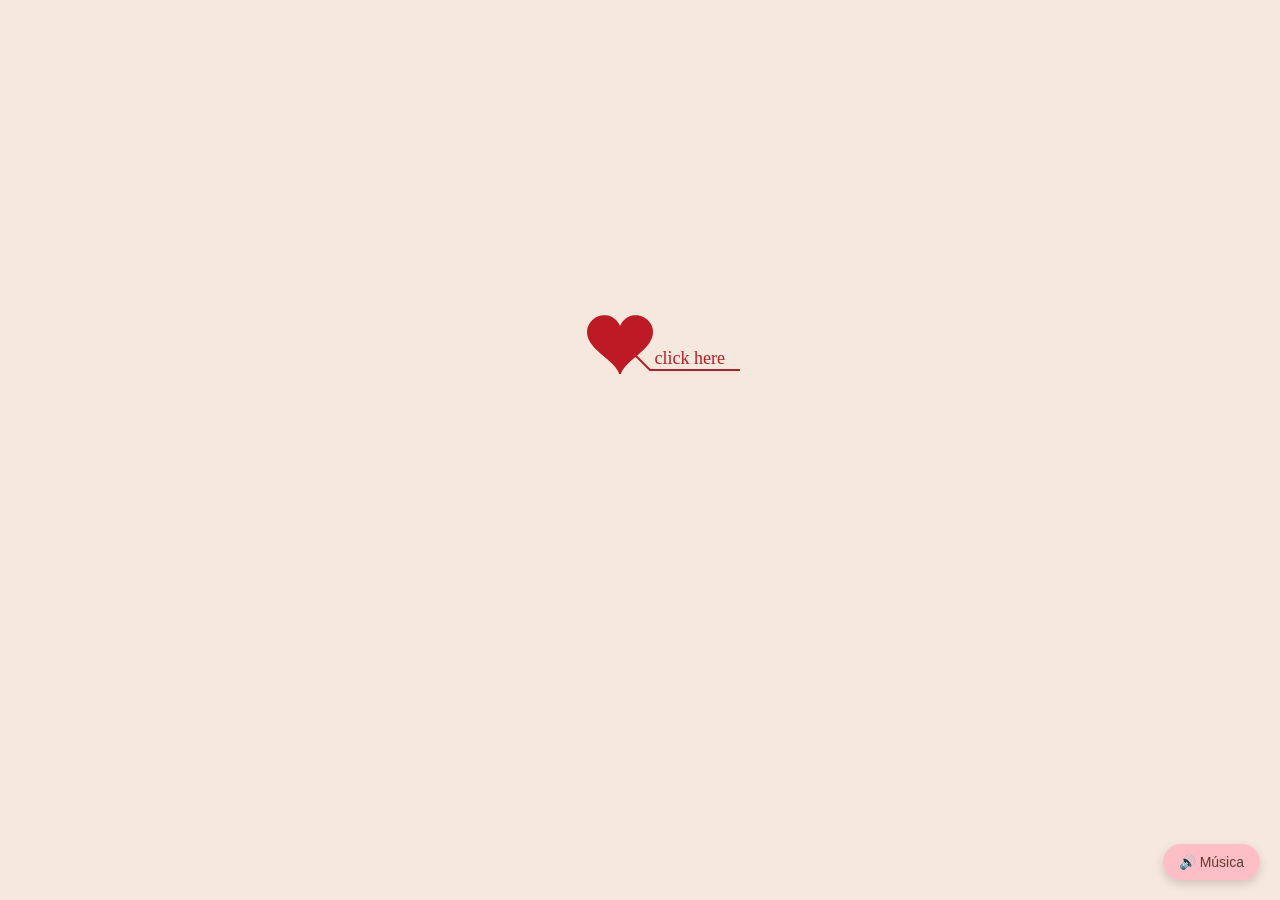
<file: index.html>
<!DOCTYPE html>
<html>
<head>
    <meta http-equiv="Content-Type" content="text/html; charset=UTF-8">
    <title>Para mi amor</title>
    <link rel="icon" type="image/x-icon" href="Love_files/icon.png">
    <meta name="language" content="es-ES">
    <meta name="title" content="title">
    <link type="text/css" rel="stylesheet" href="./Love_files/default.css">
    <script type="text/javascript" src="./Love_files/jquery.min.js"></script>
    <script type="text/javascript" src="./Love_files/jscex.min.js"></script>
    <script type="text/javascript" src="./Love_files/jscex-parser.js"></script>
    <script type="text/javascript" src="./Love_files/jscex-jit.js"></script>
    <script type="text/javascript" src="./Love_files/jscex-builderbase.min.js"></script>
    <script type="text/javascript" src="./Love_files/jscex-async.min.js"></script>
    <script type="text/javascript" src="./Love_files/jscex-async-powerpack.min.js"></script>
    <script type="text/javascript" src="./Love_files/functions.js" charset="utf-8"></script>
    <script type="text/javascript" src="./Love_files/love.js" charset="utf-8"></script>
</head>

 <!-- 

Contáctame:

    * Invitame un café
 https://buymeacoffee.com/alexx.dev

    * Portafolio Web
 https://alexxdev.vercel.app

    * Sigueme en tiktok
 https://www.tiktok.com/@alexx.dev?is_from_webapp=1&sender_device=pc 
 
    *Canal de WhatsApp
 https://whatsapp.com/channel/0029VazQEXq90x2vIdNkrH1p

 
 WhatsApp: +52 1 55 6628 1018

-->
<audio id="bg-music" loop>
    <source src="music.mp3" type="audio/mpeg">
    Tu navegador no soporta audio.
</audio>
<button id="music-btn">🔊 Música</button>

<button id="open-letter" type="button" aria-haspopup="dialog" aria-controls="letter-overlay">
  ☀️✨
</button>

<!-- Overlay + Carta -->
<div id="letter-overlay" class="letter-overlay" role="dialog" aria-modal="true" aria-hidden="true">
  <div class="letter-card" role="document">
    <button id="close-letter" class="letter-close" type="button" aria-label="Cerrar carta">✕</button>

    <h2 class="letter-title">Para ti, mi amor ❤️</h2>

    <div class="letter-content">
      <p> Bueno mi amor, un año más a tu lado...</p>
      <p>
        No se muy bien como empezar esto, es algo nuevo para mí. Ya sabes lo que siento por tí
        sabes lo mucho que te quiero y te querré.Nunca dejarás de ser mi rayito de sol, mi princesa, mi 
        niña consentida y el amor de mi vida. Siempre te agradezco en este tipo de cosas, y no es para menos,
        gracias a tí es que soy lo que soy, todo el mundo me ve en la cara lo feliz que soy contigo y esque pensar
        en tí me pone una sonrisa tonta en la cara que no puedo controlar. 

        Algún día me tendrás que explicar como lo haces, como es abrazarme y sentirme como un niño pequeño. 
        Como un beso tuyo me quita todo el odio que tengo dentro, explicarme que tengo para que me quieras tanto
        y como siempre dices que lo sabes todo, no vendría mal que me explicases el porqué me haces sentir tanto dentro.
      </p>
      <p>
        <strong>T'estim molt princesa, siempre serás mi única elección y la correcta</strong>
      </p>
    </div>
  </div>
</div>
<body>
    <div id="main">
        <div id="error">
            Tu navegador que estás usando no es compatible con el contenido que se va a mostrar. 
            Por favor, usa Google (<a href="http://www.google.cn/chrome/intl/zh-CN/landing_chrome.html?hl=zh-CN&brand=CHMI">Chrome</a>) 
            o Firefox (<a href="http://firefox.com.cn/download/">Firefox</a>)~
        </div>

        <div id="wrap">
            <div id="text">
                <div id="code">
                    <span class="say"></span> Te amo</span>
                    <img src="foto.png" class="foto-mensaje"><br><br>
                </div>
            </div>
            <div id="clock-box">
                <a href="https://alexxdev.vercel.app/" target="_blank">Mi amor</a>
                <a href="https://alexxdev.vercel.app/" target="_blank">por ti</a> comenzó hace...
                <div id="clock"></div>
            </div>

            <canvas id="canvas" width="1100" height="680"></canvas>
        </div>
    </div>
    <script src="script.js"></script>
</body>

 <!-- 

Contáctame:

    * Invitame un café
 https://buymeacoffee.com/alexx.dev

    * Portafolio Web
 https://alexxdev.vercel.app

    * Sigueme en tiktok
 https://www.tiktok.com/@alexx.dev?is_from_webapp=1&sender_device=pc 
 
    *Canal de WhatsApp
 https://whatsapp.com/channel/0029VazQEXq90x2vIdNkrH1p

-->

</html>
</file>
<file: Love_files/default.css>
body {
	margin: 0;
	padding: 0;
	background: #F5E8DC;
	font-size: 20px;
	font-family: '微软雅黑', '宋体', sans-serif;
	color: #5C4033;
	overflow: auto; 
	
}

a {
	color: #5C4033;
	font-size: 14px;
}

#main {
	width: 100%;
	display: flex;
  	justify-content: center;
  	align-items: center;
}	

#wrap {
	position: relative;
	margin: 0;
	width: 1100px;
	height: 680px;
	margin-bottom: 20px;
}

#text {
	width: 400px;
	height: 425px;
	left: 60px;
	top: 80px;
	position: absolute;
}

#code {
	display: none;
	font-size: 28px;
}

#clock-box {
	position: absolute;
	left: 60px;
	top: 590px;
	font-size: 28px;
	display: none;
}

#clock-box a {
	font-size: 28px;
	text-decoration: none;
}

#clock {
	margin-left: 5px;
}

#clock .digit {
	font-size: 40px;
}

#canvas {
	margin: 0 auto;
	width: 1100px;
	height: 680px;
}

#error {
	margin: 0 auto;
	text-align: center;
	margin-top: 60px;
	display: none;
}

.hand {
	cursor: pointer;
}

.say {
	margin-left: 5px;
}

.space {
	margin-right: 150px;
}

#music-btn {
    position: fixed;
    bottom: 20px;
    right: 20px;
    background: rgba(255, 182, 193, 0.85);
    border: none;
    border-radius: 50px;
    padding: 10px 16px;
    font-size: 14px;
    cursor: pointer;
    color: #5C4033;
    box-shadow: 0 4px 10px rgba(0,0,0,0.15);
}

#music-btn:hover {
    background: rgba(255, 182, 193, 1);
}

#open-letter {
    position: fixed;
    left: 640px;
    bottom: 250px;
    border: none;
    border-radius: 999px;
    padding: 10px 16px;
    font-size: 22px;
    cursor: pointer;
    color: #5C4033;
    background: rgba(255, 255, 255, 0.85);
    box-shadow: 0 8px 24px rgba(0,0,0,0.15);
    z-index: 9999;
    display: none; /* lo activamos desde JS */
}

#open-letter:hover {
    background: rgba(255, 255, 255, 0.95);
}
/* Overlay */
.letter-overlay {
    position: fixed;
    inset: 0;
    background: rgba(0,0,0,0.35);
    display: none; /* se muestra con .show */
    align-items: center;
    justify-content: center;
    padding: 20px;
    z-index: 10000;
}

.letter-overlay.show {
    display: flex;
}

/* Carta */
.letter-card {
    width: min(680px, 95vw);
    max-height: 85vh;
    overflow: auto;
    background: rgba(255, 255, 255, 0.96);
    border-radius: 18px;
    box-shadow: 0 20px 60px rgba(0,0,0,0.25);
    padding: 22px 22px 18px;
    transform: scale(0.96);
    opacity: 0;
    transition: transform 220ms ease, opacity 220ms ease;
    position: relative;
}

.letter-overlay.show .letter-card {
    transform: scale(1);
    opacity: 1;
}

.letter-title {
    margin: 0 0 10px 0;
    font-size: 22px;
    color: #5C4033;
}

.letter-content p {
    margin: 10px 0;
    line-height: 1.5;
    font-size: 16px;
    color: #5C4033;
}

/* Cerrar */
.letter-close {
    position: absolute;
    top: 12px;
    right: 12px;
    border: none;
    background: transparent;
    cursor: pointer;
    font-size: 18px;
    color: #5C4033;
}

.foto-mensaje {
    width: 250px ;       /* tamaño de la foto */
    height: auto;
    display: block;
    margin: 15px 0;

    /* estilo polaroid romántico */
    padding: 10px 10px 30px 10px;
    background: white;
    border-radius: 4px;
    box-shadow: 0 12px 25px rgba(0,0,0,0.25);

    /* ligera inclinación */
    transform: rotate(-3deg);
}

@media (max-height: 800px) {
  #wrap { transform: scale(0.9); transform-origin: top center; }
}
@media (max-height: 720px) {
  #wrap { transform: scale(0.8); transform-origin: top center; }
}
@media (max-height: 640px) {
  #wrap { transform: scale(0.7); transform-origin: top center; }
}
</file>
